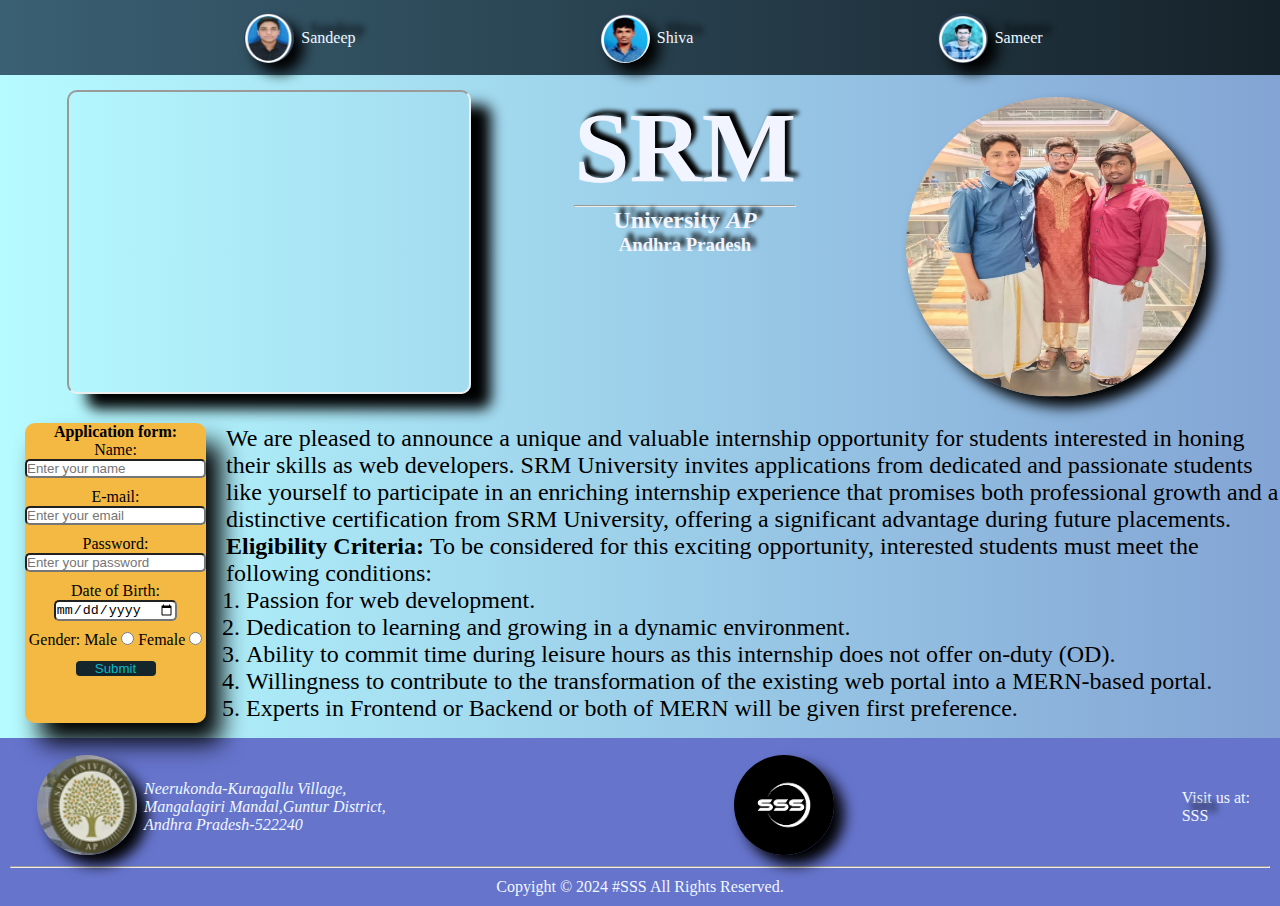
<file: index.html>
<!DOCTYPE html>
<html lang="en">
  <head>
    <meta charset="UTF-8" />
    <meta name="viewport" content="width=device-width, initial-scale=1.0" />
    <title>#SSS</title>
    <style>
      * {
        margin: 0;
        padding: 0;
      }

      .sandeep{
        display: flex;
        align-items: center;
      }

      .shiva{
        display: flex;
        align-items: center;
      }

      .sameer{
        display: flex;
        align-items: center;
      }

      input {
        border-radius: 5px;
      }
      ol {
        margin-left: 20px;
      }

      .navbar {
        width: 100vw;
        height: 75px;
        background: #16222a; /* fallback for old browsers */
        background: -webkit-linear-gradient(
          to right,
          #3a6073,
          #16222a
        ); /* Chrome 10-25, Safari 5.1-6 */
        background: linear-gradient(
          to right,
          #3a6073,
          #16222a
        ); /* W3C, IE 10+/ Edge, Firefox 16+, Chrome 26+, Opera 12+, Safari 7+ */
        display: flex;
        justify-content: space-evenly;
        align-items: center;
      }

      .navbar img{
        height:50px;
        width:50px;
      }

      a {
        text-decoration: none;
        color:aliceblue;
        font-family:cursive;
        text-shadow: 9px -9px 6px black;
      }
      h1 {
        font-size: 100px;
      }
      .info {
        text-align: center;
        color:#F2F4FF;
        text-shadow: 5px -5px 4px black;
        
      }

      .img {
        display: flex;
        flex-direction: row;
        margin: 15px;
        justify-content:space-around;
      }

      img {
        width: 300px;
        height: 300px;
        margin: 7px;
        border-radius: 50%;
        box-shadow: 10px 10px 14px black;
      }
      body {
        background: #83a4d4;  /* fallback for old browsers */
        background: -webkit-linear-gradient(to right, #b6fbff, #83a4d4);  /* Chrome 10-25, Safari 5.1-6 */
         background: linear-gradient(to right, #b6fbff, #83a4d4); /* W3C, IE 10+/ Edge, Firefox 16+, Chrome 26+, Opera 12+, Safari 7+ */

      }

      .application {
        display: flex;
        justify-content:center;
        align-items: center;
        gap: 20px;
        
      }

      .instructions {
        font-size: 1.5rem;
      }

      .form {
        background-color: #f4b942;
        height: 300px;
        width: 600px;
        text-align: center;
        border-radius: 10px;
        margin-left: 25px;
        box-shadow: 15px 20px 25px black;
      }

      .form1 p {
        margin-bottom: 10px;
      }

      button {
        color: rgba(4, 190, 211, 0.992);
        border-radius: 4px;
        width: 80px;
        border: none;
        background-color: #14262c;
      }

      footer {
        background-color: #6674cc;
        padding: 10px;
        color: aliceblue;
        margin-top: 15px;
      }

      .footer{
        display: flex;
        align-items: center;
        justify-content:space-between;
        margin-left: 20px;
        margin-right: 20px;
      }

 footer img{
  height:100px;
  width:100px;
 }


 .copyright{
  text-align: center;
  margin-top:10px;
 }

 .address{
  display:flex;
  justify-content:center;
  align-items: center;
 }

 iframe{
  border-radius:10px;
  box-shadow: 20px 15px 14px black;
 }

  </style>
  </head>

  <body>
    <div class="navbar">
      <div class="sandeep" class="navphoto">
        <img src="sandeep.png">
        <a href="sandeep.html">Sandeep</a>
      </div>
       
      <div class="shiva" class="navphoto">
        <img src="shiva.png">
        <a href="shiva.html">Shiva</a>
      </div>

      <div class="sameer" class="navphoto">
        <img src="sameer.png">
        <a href="sameer.html">Sameer</a>
      </div>
      
    </div>
    <div class="img">

      <div class="video">
        <iframe src="https://www.youtube.com/embed/2Pu4hPTJzoo" width="400px" height="300px"></iframe>
      </div>
     
      <div class="info">
        <h1>SRM</h1>
        <hr>
        <h2>University <i>AP</i></h2>
        <h3>Andhra Pradesh</h3>
      </div>

      <div>
        <img src="ethnic day.jpg" />
      </div>

    </div>

    <div class="application">
      <div class="form">
        <h4>Application form:</h4>

        <div class="form1">
          <form>
            <p>
              <label for="Name">Name:</label>
              <input type="text" id="Name" placeholder="Enter your name" />
            </p>

            <p>
              <label for="mail">E-mail:</label>
              <input type="email" id="mail" placeholder="Enter your email" />
            </p>

            <p>
              <label for="password">Password:</label>
              <input
                type="password"
                id="password"
                placeholder="Enter your password"
              />
            </p>

            <p>
              <label for="date">Date of Birth:</label>
              <input type="date" id="date" />
            </p>

            <p>
              <span>Gender:</span>

              <label for="gender1">Male</label>
              <input type="radio" id="gender1" name="gender" />

              <label for="gender2">Female</label>
              <input type="radio" id="gender2" name="gender" />
            </p>

            <p><button>Submit</button></p>
          </form>
        </div>
      </div>

      <div class="instructions">
        <p>
          We are pleased to announce a unique and valuable internship
          opportunity for students interested in honing their skills as web
          developers. SRM University invites applications from dedicated and
          passionate students like yourself to participate in an enriching
          internship experience that promises both professional growth and a
          distinctive certification from SRM University, offering a significant
          advantage during future placements.
        </p>
        <p>
          <b>Eligibility Criteria: </b>To be considered for this exciting
          opportunity, interested students must meet the following conditions:
        </p>
        <ol>
          <li>Passion for web development.</li>

          <li>Dedication to learning and growing in a dynamic environment.</li>

          <li>
            Ability to commit time during leisure hours as this internship does
            not offer on-duty (OD).
          </li>

          <li>
            Willingness to contribute to the transformation of the existing web
            portal into a MERN-based portal.
          </li>

          <li>
            Experts in Frontend or Backend or both of MERN will be given first
            preference.
          </li>
        </ol>
      </div>
    </div>

    <footer>
      <div class="footer">
        <div class="address">

          <div class="srmlogo">
            <img src="srm.png" alt="srm logo">
          </div> 

          <div class="home">
            <address>
              <p>Neerukonda-Kuragallu Village,</p>
              <p>Mangalagiri Mandal,Guntur District,</p>
              <p>Andhra Pradesh-522240</p>
            </address>
          </div>
          
          </div>
          <div class="logo">
            <img
            src="[data-uri]" alt="SSS logo">
          </div>
          
          <div class="link">
            <p>Visit us at:</p>
            <P><a href="https://student.srmap.edu.in/srmapstudentcorner/StudentLoginPage">SSS</a></P>
          </div>
        
      </div>
      <hr>
      <div class="copyright">
        Copyight &#169; 2024 #SSS All Rights Reserved.
      </div>
    </footer>
  </body>
</html>
</file>
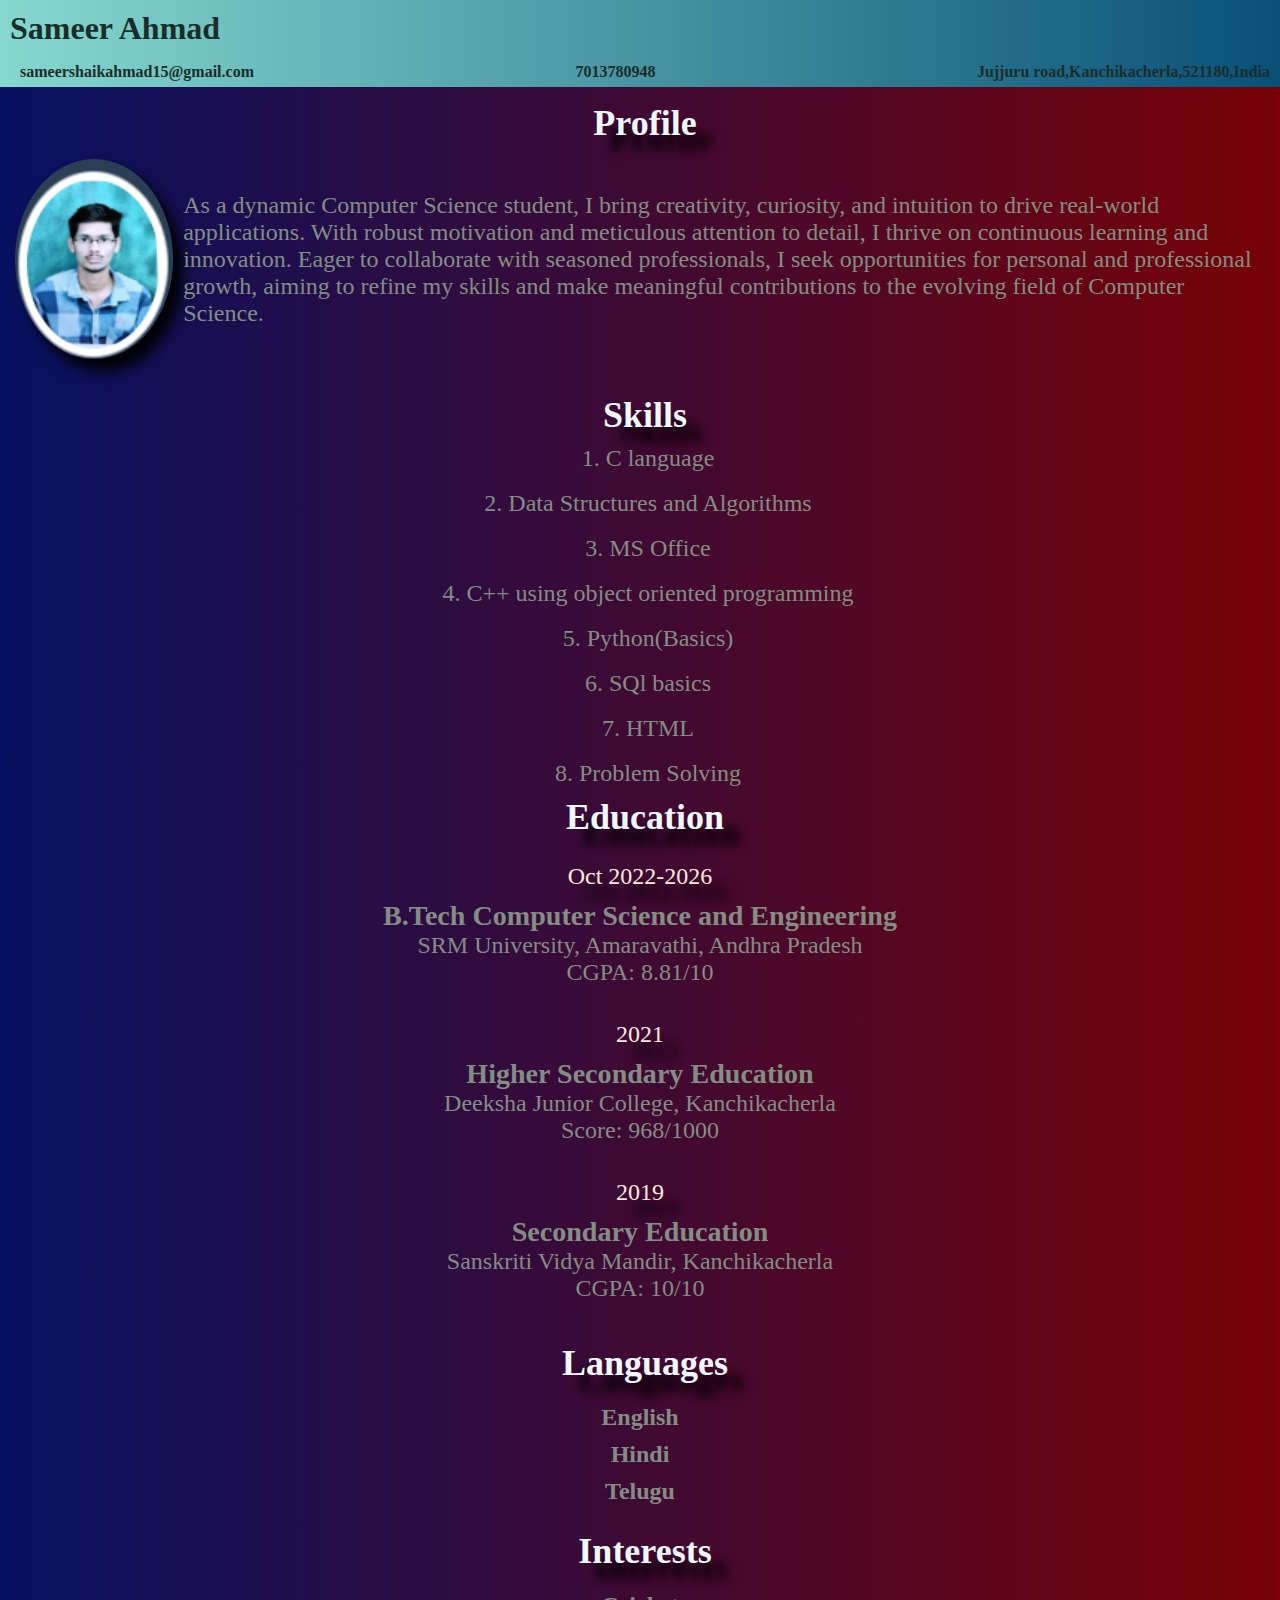
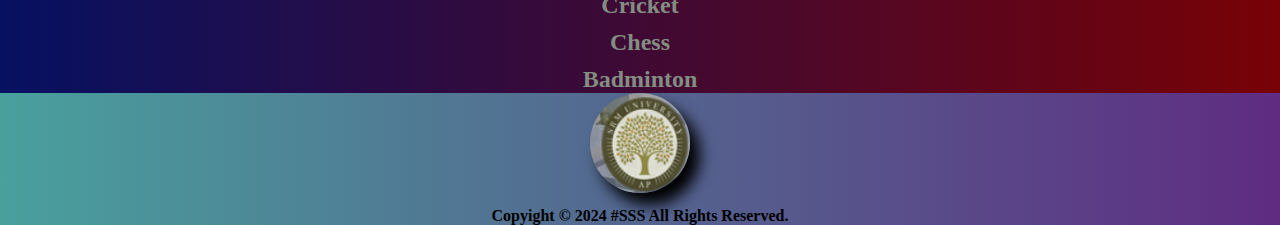
<file: sameer.html>
<!DOCTYPE html>
<html lang="en">
<head>
    <meta charset="UTF-8">
    <meta name="viewport" content="width=device-width, initial-scale=1.0">
    <title>Sameer's Portfolio</title>
    <link rel="stylesheet" href="https://cdnjs.cloudflare.com/ajax/libs/font-awesome/6.5.1/css/all.min.css" integrity="sha512-DTOQO9RWCH3ppGqcWaEA1BIZOC6xxalwEsw9c2QQeAIftl+Vegovlnee1c9QX4TctnWMn13TZye+giMm8e2LwA==" crossorigin="anonymous" referrerpolicy="no-referrer" />

    <style>
        

        *{
            margin: 0;
        }

        body{
            background: #780206;  /* fallback for old browsers */
            background: -webkit-linear-gradient(to right, #061161, #780206);  /* Chrome 10-25, Safari 5.1-6 */
            background: linear-gradient(to right, #061161, #780206); /* W3C, IE 10+/ Edge, Firefox 16+, Chrome 26+, Opera 12+, Safari 7+ */
        }

        header{
            background: #085078;  /* fallback for old browsers */
            background: -webkit-linear-gradient(to right, #85D8CE, #085078);  /* Chrome 10-25, Safari 5.1-6 */
            background: linear-gradient(to right, #85D8CE, #085078); /* W3C, IE 10+/ Edge, Firefox 16+, Chrome 26+, Opera 12+, Safari 7+ */
            padding: 10px;
            color: #1B2D2A;
            font-weight: bold;
        }

        .navbar{
            display: flex;
            justify-content: space-between;
            align-items: center;
            height: 30px;
        }

        .navcontent{
            margin-top: 20px;
            display: flex;
            align-items: center;
            gap: 10px;
        }

        .profilelogo{
            justify-content: center;
            align-items: center;
            display: flex;
            gap: 10px;
            text-shadow: 16px 16px 10px black ;
            color: aliceblue;
        }

        .profile{
            display: flex;
            flex-direction: column;
            align-items: center;
            margin-top: 15px;
            font-size: 1.5rem;
            color:#838E83;
        }

        .profile2{
            margin:15px;
            display: flex;
            justify-content: space-between;
            gap: 10px;
            align-items: center;
        }
        .skills{
            font-size: 1.5rem;
            margin-top: 20px;
            color: #838E83;
        }

        .skillslogo{
            justify-content: center;
            align-items: center;
            display: flex;
            gap: 10px;
            text-shadow: 16px 16px 10px black ;
            color: aliceblue;
        }


        .year{
            text-align: center;
            margin-bottom: 10px;
            color:antiquewhite;
            text-shadow: 16px 16px 10px black ;
           
        }
        

        .Educationlogo{
            display: flex;
            gap: 10px;
            align-items: center;
            justify-content: center;
            text-shadow: 16px 16px 10px black ;
            color: aliceblue;
        }


        .Education{
            display: flex;
            flex-direction: column;
            align-items: center;
            justify-content:center;
            text-align: center;
            font-size: 1.5rem;
            color: #838E83;
        }

        .Education2{
            margin-top: 25px;
            display: flex;
            flex-direction: column;
            gap: 15px;
        }
        .study{
            margin-bottom: 20px;
        }


        .languages{
            display: flex;
            flex-direction: column;
            justify-content: center;
            align-items: center;
            font-size: 1.5rem;
            margin-top: 20px;
            color: #838E83;
        }

        .languageslogo{
            display: flex;
            justify-content: center;
            align-items: center;
            gap: 10px;
            text-shadow: 16px 16px 10px black ;
            color: aliceblue;
        }

        .types
        {
            margin-top: 20px;
            align-items: center;
            justify-content: center;
            display: flex;
            flex-direction: column;
            gap: 10px;
            font-weight: bold;
        }
        
        .Interests{
            display: flex;
            flex-direction: column;
            justify-content: center;
            align-items: center;
            font-size: 1.5rem;
            margin-top: 25px;
            color: #838E83;
        }

        .Interestslogo{
            display: flex;
            justify-content: center;
            align-items: center;
            gap: 10px;
            text-shadow: 16px 16px 10px black ;
            color: aliceblue;
        }

        .hobbies
        {
            margin-top: 20px;
            align-items: center;
            justify-content: center;
            display: flex;
            flex-direction: column;
            gap: 10px;
            font-weight: bold;
        }

        img{
            width: 200px;
            height: 200px;
            border-radius: 50%;
            box-shadow: 10px 12px 15px black;
        }
        
        ul{
            display: flex;
            flex-direction: column;
            align-items: center;
            line-height: 45px;
            list-style:decimal;
        }

        
        footer{
            display: flex;
            flex-direction: column;
            align-items: center;
            justify-content: center;
            gap: 10px;
            font-weight: bold;
            background: #5f2c82;  /* fallback for old browsers */
            background: -webkit-linear-gradient(to right, #49a09d, #5f2c82);  /* Chrome 10-25, Safari 5.1-6 */
            background: linear-gradient(to right, #49a09d, #5f2c82); /* W3C, IE 10+/ Edge, Firefox 16+, Chrome 26+, Opera 12+, Safari 7+ */
        }

        footer img{
            height: 100px;
            width: 100px;
            
        }
    </style>
</head>
<body>
    <header>
        <h1>Sameer Ahmad</h1>
        <div class="navbar">
            <div class="navcontent">
                <i class="fa-solid fa-envelope"></i>
                <p>sameershaikahmad15@gmail.com</p>
            </div>

            <div class="navcontent">
                <i class="fa-solid fa-phone"></i>
                <p>7013780948</p>
            </div>

            <div class="navcontent">
                <i class="fa-solid fa-location-dot"></i>
                <p>Jujjuru road,Kanchikacherla,521180,India
                </p>
            </div>
        </div>
    </header>

    <main>
        <div class="profile">
            <div class="profilelogo">
                <i class="fa-solid fa-id-card"></i>
                <h2>Profile</h2>
            </div>
            
            <div class="profile2">
                <img src="sameer.png" alt="sameer">
                <p>As a dynamic Computer Science student, I bring creativity, curiosity, and intuition to drive real-world
                    applications. With robust motivation and meticulous attention to detail, I thrive on continuous learning
                    and innovation. Eager to collaborate with seasoned professionals, I seek opportunities for personal and
                    professional growth, aiming to refine my skills and make meaningful contributions to the evolving
                    field of Computer Science.                    
                    </p>
    
            </div>
        </div>

        <div class="skills">
            <div class="skillslogo">
                <i class="fa-solid fa-brain"></i>
                <h2>Skills</h2>
            </div>

            <div class="skills2">
                <ul>
                    <li>C language</li>
                    <li>Data Structures and Algorithms</li>
                    <li>MS Office</li>
                    <li>C++ using object oriented programming</li>
                    <li>Python(Basics)</li>
                    <li>SQl basics</li>
                    <li>HTML</li>
                    <li>Problem Solving</li>
                </ul>
            </div>

            
        </div>

        <div class="Education">
            <div class="Educationlogo">
                <i class="fa-solid fa-graduation-cap"></i>                <h2>Education</h2>
            </div>

            <div class="Education2">
                <div class="study">
                    <div class="year">
                        <p>Oct 2022-2026 </p>
                    </div>

                    <div class="info">
                        <h3>B.Tech Computer Science and Engineering</h3>
                        <p>SRM University, Amaravathi, Andhra Pradesh</p>
                        <p>CGPA: 8.81/10</p>
                    </div>
                    
                </div>

                <div class="study">
                    <div class="year">
                        <p>2021 </p>
                    </div>
                   
                    <div class="info">
                        <h3>Higher Secondary Education</h3>                     
                        <p> Deeksha Junior College, Kanchikacherla</p>
                        <p>  Score: 968/1000</p>
                    </div>
                    
                </div>

                <div class="study">
                    
                    <div class="year">
                        <p>2019 </p>
                    </div>
                   
                    <div class="info">
                        <h3>Secondary Education</h3>                     
                        <p> Sanskriti Vidya Mandir, Kanchikacherla</p>
                        <p>  CGPA: 10/10</p>
                    </div>
                   
                </div>


            </div>

            
        </div>

         <div class="languages">
            <div class="languageslogo">
                <i class="fa-solid fa-language"></i>
                <h2>Languages</h2>
             </div>

             <div class="types">
                <P>English</P>
                <p>Hindi</p>
                <p>Telugu</p>
            </div>

         </div>

         <div class="Interests">
             
            <div class="Interestslogo">
                <i class="fa-solid fa-gamepad"></i>                <h2>Interests</h2>
             </div>

             <div class="hobbies">
                <P>Cricket</P>
                <p>Chess</p>
                <p>Badminton</p>
            </div>

         </div>
        
    </main>

    <footer>
        <div class="srmlogo">
            <img src="srm.png" alt="srm logo">
          </div> 

          <p> Copyight &#169; 2024 #SSS All Rights Reserved.</p>
    </footer>

</body>
</html>
</file>
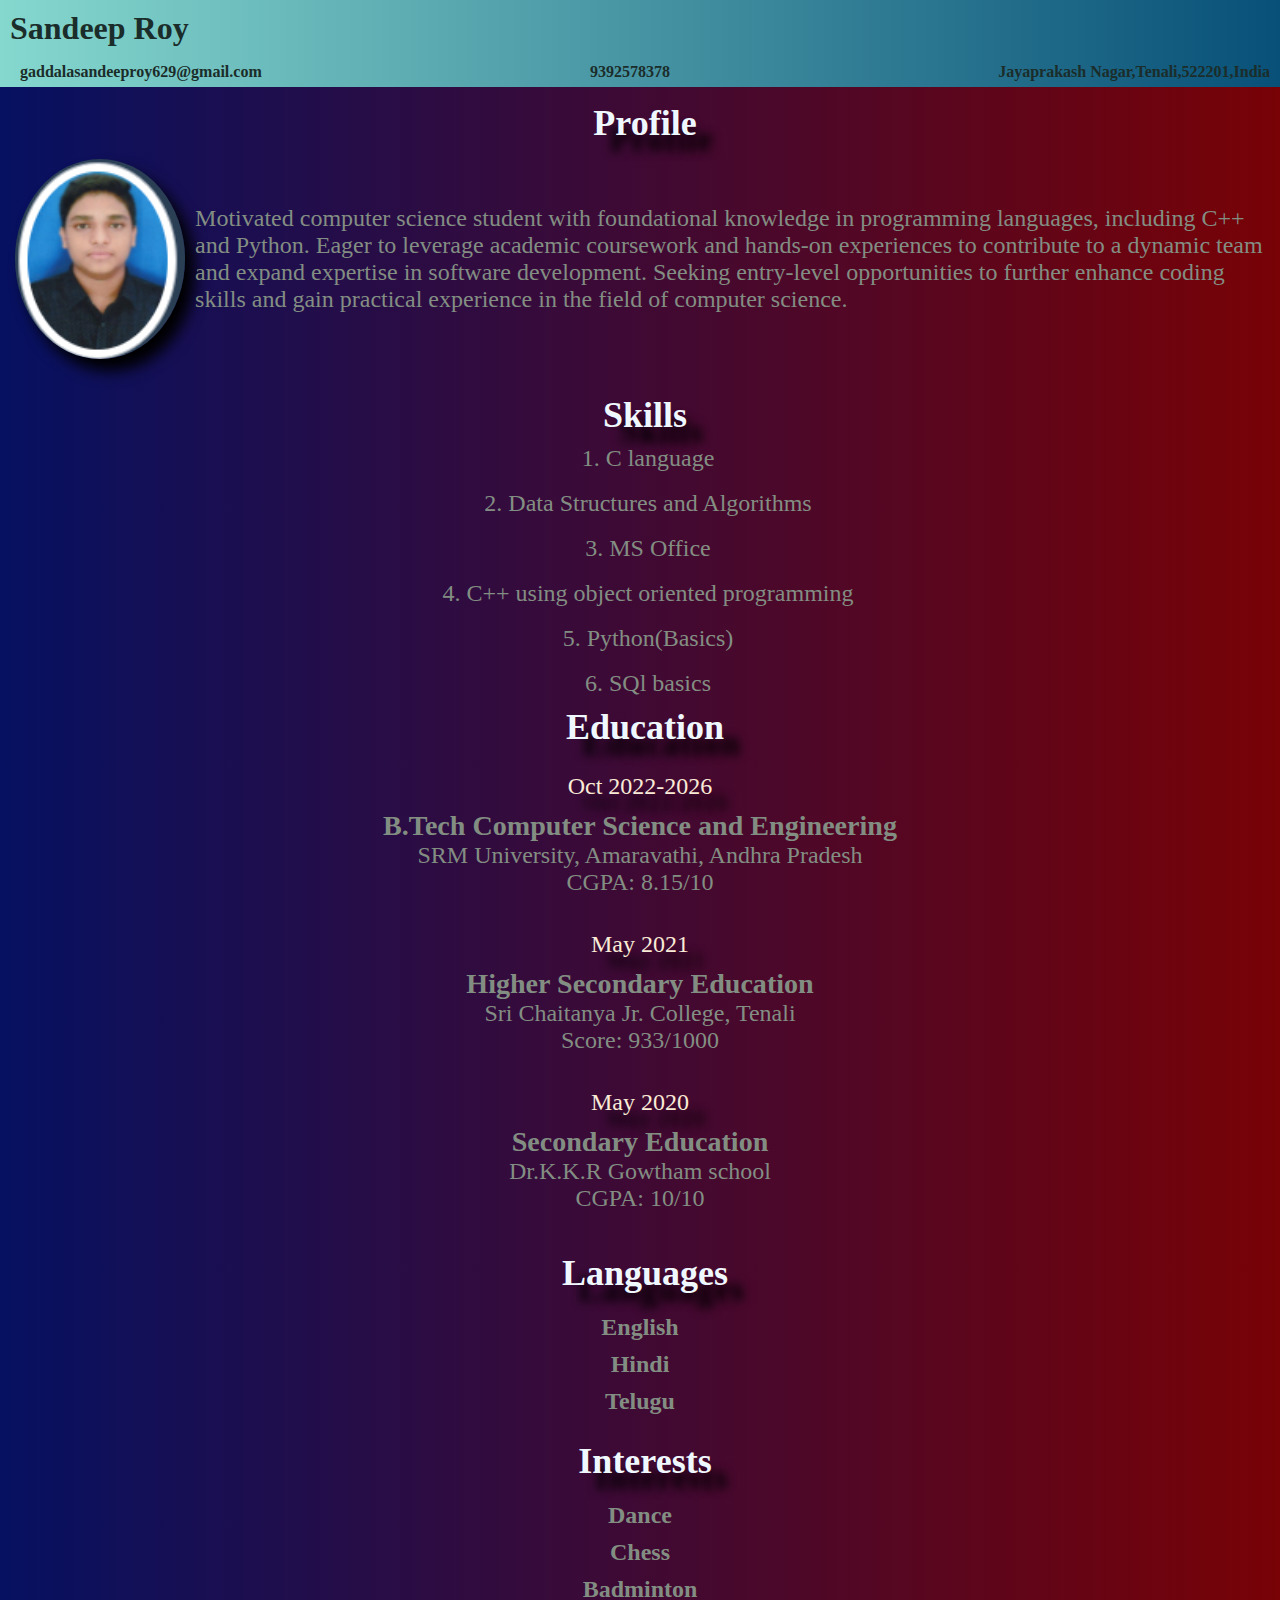
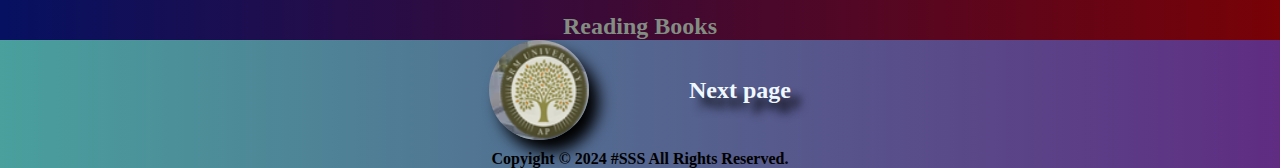
<file: sandeep.html>
<!DOCTYPE html>
<html lang="en">
<head>
    <meta charset="UTF-8">
    <meta name="viewport" content="width=device-width, initial-scale=1.0">
    <title>Sandeep's Portfolio</title>
    <link rel="stylesheet" href="https://cdnjs.cloudflare.com/ajax/libs/font-awesome/6.5.1/css/all.min.css" integrity="sha512-DTOQO9RWCH3ppGqcWaEA1BIZOC6xxalwEsw9c2QQeAIftl+Vegovlnee1c9QX4TctnWMn13TZye+giMm8e2LwA==" crossorigin="anonymous" referrerpolicy="no-referrer" />

    <style>
        

        *{
            margin: 0;
        }

        a{
            text-decoration: none;
            font-size: 1.5rem;
            text-shadow: 10px 10px 10px black;
            color:aliceblue;
        }

        body{
            background: #780206;  /* fallback for old browsers */
            background: -webkit-linear-gradient(to right, #061161, #780206);  /* Chrome 10-25, Safari 5.1-6 */
            background: linear-gradient(to right, #061161, #780206); /* W3C, IE 10+/ Edge, Firefox 16+, Chrome 26+, Opera 12+, Safari 7+ */
        }

        header{
            background: #085078;  /* fallback for old browsers */
background: -webkit-linear-gradient(to right, #85D8CE, #085078);  /* Chrome 10-25, Safari 5.1-6 */
background: linear-gradient(to right, #85D8CE, #085078); /* W3C, IE 10+/ Edge, Firefox 16+, Chrome 26+, Opera 12+, Safari 7+ */
            padding: 10px;
            color: #1B2D2A;
            font-weight: bold;
        }

        .navbar{
            display: flex;
            justify-content: space-between;
            align-items: center;
            height: 30px;
        }

        .navcontent{
            margin-top: 20px;
            display: flex;
            align-items: center;
            gap: 10px;
        }

        .profilelogo{
            justify-content: center;
            align-items: center;
            display: flex;
            gap: 10px;
            text-shadow: 16px 16px 10px black ;
            color: aliceblue;
        }

        .profile{
            display: flex;
            flex-direction: column;
            align-items: center;
            margin-top: 15px;
            font-size: 1.5rem;
            color:#838E83;
        }

        .profile2{
            margin:15px;
            display: flex;
            justify-content: space-between;
            gap: 10px;
            align-items: center;
        }
        .skills{
            font-size: 1.5rem;
            margin-top: 20px;
            color: #838E83;
        }

        .skillslogo{
            justify-content: center;
            align-items: center;
            display: flex;
            gap: 10px;
            text-shadow: 16px 16px 10px black ;
            color: aliceblue;
        }


        .year{
            text-align: center;
            margin-bottom: 10px;
            color:antiquewhite;
            text-shadow: 16px 16px 10px black ;
           
        }
        

        .Educationlogo{
            display: flex;
            gap: 10px;
            align-items: center;
            justify-content: center;
            text-shadow: 16px 16px 10px black ;
            color: aliceblue;
        }


        .Education{
            display: flex;
            flex-direction: column;
            align-items: center;
            justify-content:center;
            text-align: center;
            font-size: 1.5rem;
            color: #838E83;
        }

        .Education2{
            margin-top: 25px;
            display: flex;
            flex-direction: column;
            gap: 15px;
        }
        .study{
            margin-bottom: 20px;
        }


        .languages{
            display: flex;
            flex-direction: column;
            justify-content: center;
            align-items: center;
            font-size: 1.5rem;
            margin-top: 20px;
            color: #838E83;
        }

        .languageslogo{
            display: flex;
            justify-content: center;
            align-items: center;
            gap: 10px;
            text-shadow: 16px 16px 10px black ;
            color: aliceblue;
        }

        .types
        {
            margin-top: 20px;
            align-items: center;
            justify-content: center;
            display: flex;
            flex-direction: column;
            gap: 10px;
            font-weight: bold;
        }
        
        .Interests{
            display: flex;
            flex-direction: column;
            justify-content: center;
            align-items: center;
            font-size: 1.5rem;
            margin-top: 25px;
            color: #838E83;
        }

        .Interestslogo{
            display: flex;
            justify-content: center;
            align-items: center;
            gap: 10px;
            text-shadow: 16px 16px 10px black ;
            color: aliceblue;
        }

        .hobbies
        {
            margin-top: 20px;
            align-items: center;
            justify-content: center;
            display: flex;
            flex-direction: column;
            gap: 10px;
            font-weight: bold;
        }

        img{
            width: 200px;
            height: 200px;
            border-radius: 50%;
            box-shadow: 10px 12px 15px black;
        }
        
        ul{
            display: flex;
            flex-direction: column;
            align-items: center;
            line-height: 45px;
            list-style:decimal;
        }

        
        footer{
            display: flex;
            flex-direction: column;
            align-items: center;
            justify-content: center;
            gap: 10px;
            font-weight: bold;
            background: #5f2c82;  /* fallback for old browsers */
            background: -webkit-linear-gradient(to right, #49a09d, #5f2c82);  /* Chrome 10-25, Safari 5.1-6 */
            background: linear-gradient(to right, #49a09d, #5f2c82); /* W3C, IE 10+/ Edge, Firefox 16+, Chrome 26+, Opera 12+, Safari 7+ */
        }

        footer img{
            height: 100px;
            width: 100px;
            
        }

        .next{
            display: flex;
            justify-content:space-between;
            align-items: center;
            gap: 100px;
        }
    </style>
</head>
<body>
    <header>
        <h1>Sandeep Roy</h1>
        <div class="navbar">
            <div class="navcontent">
                <i class="fa-solid fa-envelope"></i>
                <p>gaddalasandeeproy629@gmail.com</p>
            </div>

            <div class="navcontent">
                <i class="fa-solid fa-phone"></i>
                <p>9392578378</p>
            </div>

            <div class="navcontent">
                <i class="fa-solid fa-location-dot"></i>
                <p>Jayaprakash Nagar,Tenali,522201,India
                </p>
            </div>
        </div>
    </header>

    <main>
        <div class="profile">
            <div class="profilelogo">
                <i class="fa-solid fa-id-card"></i>
                <h2>Profile</h2>
            </div>
            
            <div class="profile2">
                <img src="sandeep.png" alt="sandeep">
                <p>Motivated computer science student with foundational knowledge in programming languages, including
                    C++ and Python. Eager to leverage academic coursework and hands-on experiences to contribute to a
                    dynamic team and expand expertise in software development. Seeking entry-level opportunities to
                    further enhance coding skills and gain practical experience in the field of computer science.
                    </p>
    
            </div>
        </div>

        <div class="skills">
            <div class="skillslogo">
                <i class="fa-solid fa-brain"></i>
                <h2>Skills</h2>
            </div>

            <div class="skills2">
                <ul>
                    <li>C language</li>
                    <li>Data Structures and Algorithms</li>
                    <li>MS Office</li>
                    <li>C++ using object oriented programming</li>
                    <li>Python(Basics)</li>
                    <li>SQl basics</li>
                </ul>
            </div>

            
        </div>

        <div class="Education">
            <div class="Educationlogo">
                <i class="fa-solid fa-graduation-cap"></i>                <h2>Education</h2>
            </div>

            <div class="Education2">
                <div class="study">
                    <div class="year">
                        <p>Oct 2022-2026 </p>
                    </div>

                    <div class="info">
                        <h3>B.Tech Computer Science and Engineering</h3>
                        <p>SRM University, Amaravathi, Andhra Pradesh</p>
                        <p>CGPA: 8.15/10</p>
                    </div>
                    
                </div>

                <div class="study">
                    <div class="year">
                        <p>May 2021 </p>
                    </div>
                   
                    <div class="info">
                        <h3>Higher Secondary Education</h3>                     
                        <p> Sri Chaitanya Jr. College, Tenali</p>
                        <p>  Score: 933/1000</p>
                    </div>
                    
                </div>

                <div class="study">
                    
                    <div class="year">
                        <p>May 2020 </p>
                    </div>
                   
                    <div class="info">
                        <h3>Secondary Education</h3>                     
                        <p> Dr.K.K.R Gowtham school</p>
                        <p>  CGPA: 10/10</p>
                    </div>
                   
                </div>


            </div>

            
        </div>

         <div class="languages">
            <div class="languageslogo">
                <i class="fa-solid fa-language"></i>
                <h2>Languages</h2>
             </div>

             <div class="types">
                <P>English</P>
                <p>Hindi</p>
                <p>Telugu</p>
            </div>

         </div>

         <div class="Interests">
             
            <div class="Interestslogo">
                <i class="fa-solid fa-gamepad"></i>                <h2>Interests</h2>
             </div>

             <div class="hobbies">
                <P>Dance</P>
                <p>Chess</p>
                <p>Badminton</p>
                <p>Reading Books</p>
            </div>

         </div>
        
    </main>

    <footer>
        <div class="srmlogo">
            <div class="next">
                <img src="srm.png" alt="srm logo">
                <a href="shiva.html">Next page</a>
            </div>
          </div> 

          <p> Copyight &#169; 2024 #SSS All Rights Reserved.</p>
    </footer>

</body>
</html>
</file>
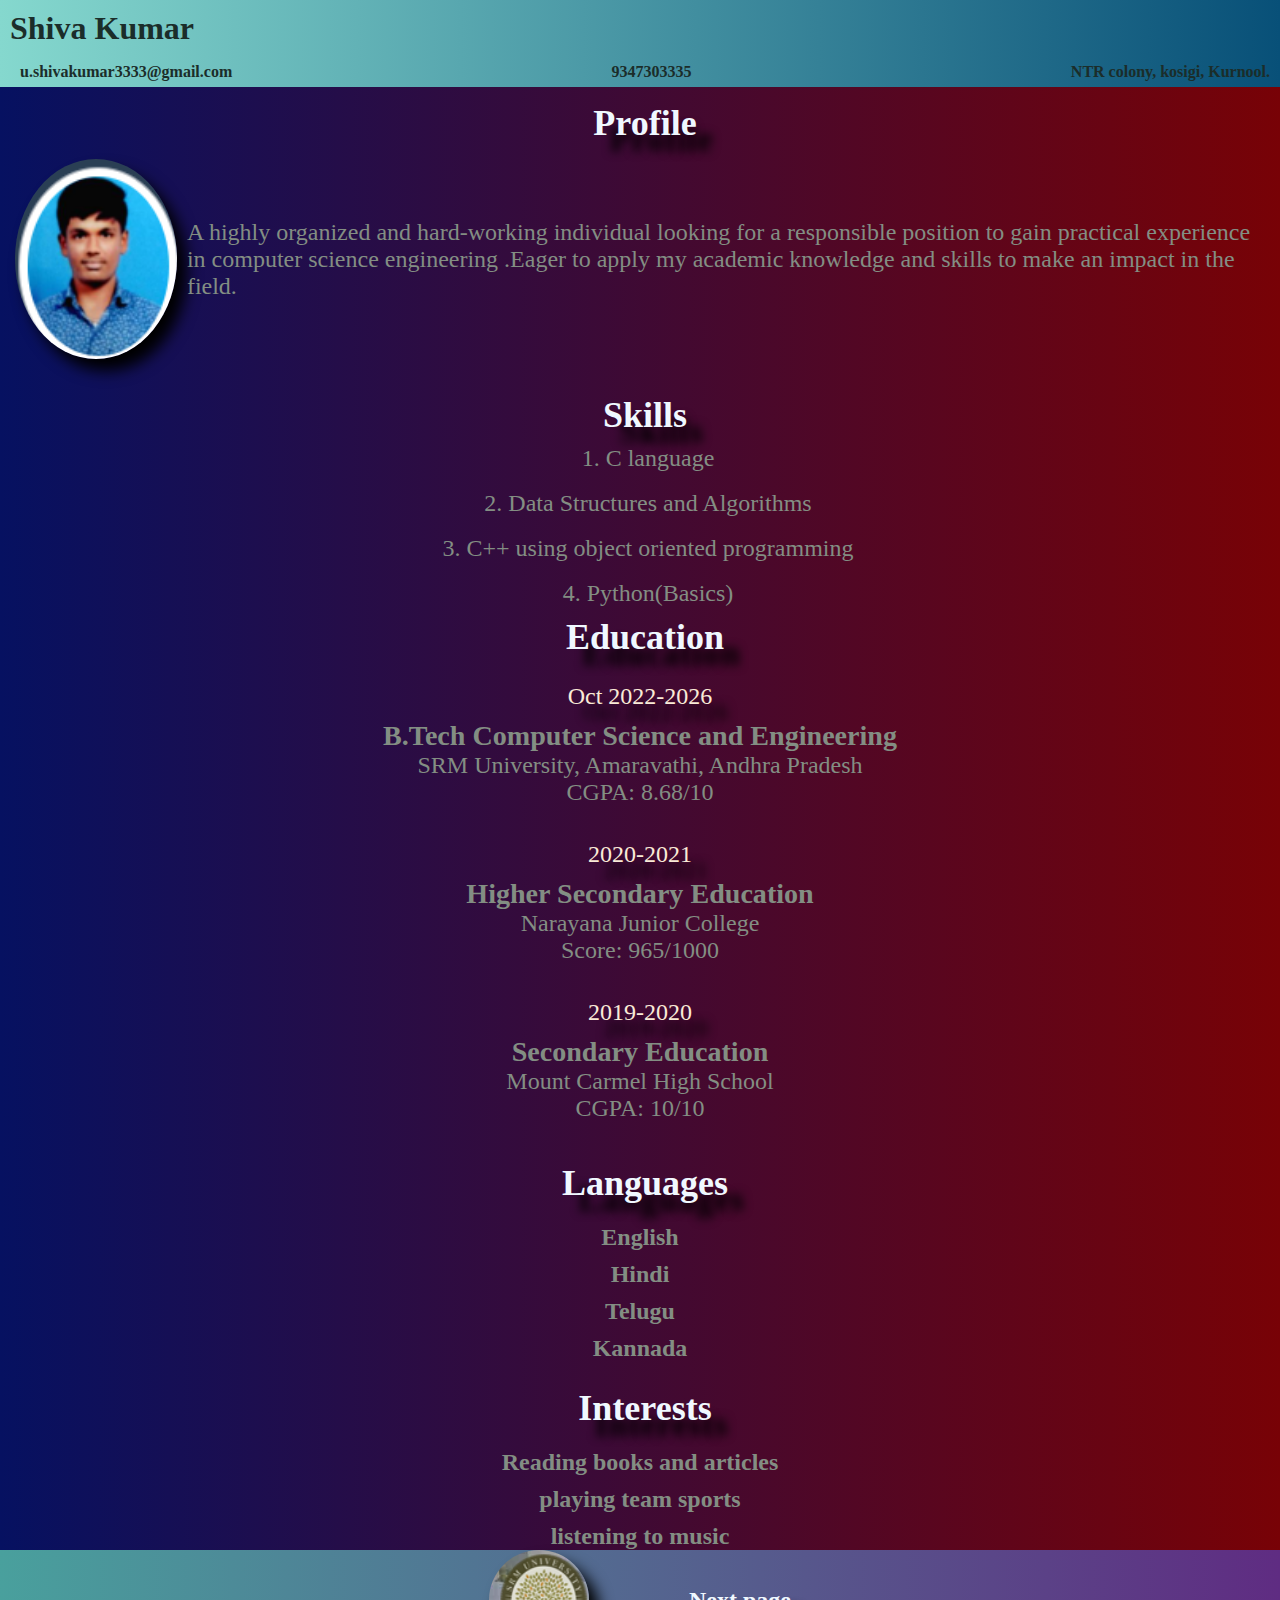
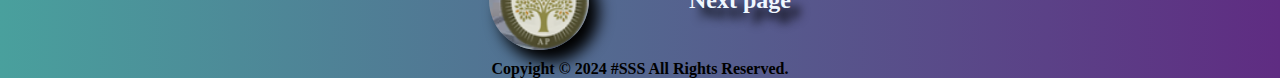
<file: shiva.html>
<!DOCTYPE html>
<html lang="en">
<head>
    <meta charset="UTF-8">
    <meta name="viewport" content="width=device-width, initial-scale=1.0">
    <title>Shiva's Portfolio</title>
    <link rel="stylesheet" href="https://cdnjs.cloudflare.com/ajax/libs/font-awesome/6.5.1/css/all.min.css" integrity="sha512-DTOQO9RWCH3ppGqcWaEA1BIZOC6xxalwEsw9c2QQeAIftl+Vegovlnee1c9QX4TctnWMn13TZye+giMm8e2LwA==" crossorigin="anonymous" referrerpolicy="no-referrer" />

    <style>
        
        *{
            margin: 0;
        }

        a{
            text-decoration: none;
            font-size: 1.5rem;
            text-shadow: 10px 10px 10px black;
            color:aliceblue;
        }

        body{
            background: #780206;  /* fallback for old browsers */
            background: -webkit-linear-gradient(to right, #061161, #780206);  /* Chrome 10-25, Safari 5.1-6 */
            background: linear-gradient(to right, #061161, #780206); /* W3C, IE 10+/ Edge, Firefox 16+, Chrome 26+, Opera 12+, Safari 7+ */
        }

        header{
            background: #085078;  /* fallback for old browsers */
background: -webkit-linear-gradient(to right, #85D8CE, #085078);  /* Chrome 10-25, Safari 5.1-6 */
background: linear-gradient(to right, #85D8CE, #085078); /* W3C, IE 10+/ Edge, Firefox 16+, Chrome 26+, Opera 12+, Safari 7+ */
            padding: 10px;
            color: #1B2D2A;
            font-weight: bold;
        }

        .navbar{
            display: flex;
            justify-content: space-between;
            align-items: center;
            height: 30px;
        }

        .navcontent{
            margin-top: 20px;
            display: flex;
            align-items: center;
            gap: 10px;
        }

        .profilelogo{
            justify-content: center;
            align-items: center;
            display: flex;
            gap: 10px;
            text-shadow: 16px 16px 10px black ;
            color: aliceblue;
        }

        .profile{
            display: flex;
            flex-direction: column;
            align-items: center;
            margin-top: 15px;
            font-size: 1.5rem;
            color:#838E83;
        }

        .profile2{
            margin:15px;
            display: flex;
            justify-content: space-between;
            gap: 10px;
            align-items: center;
        }
        .skills{
            font-size: 1.5rem;
            margin-top: 20px;
            color: #838E83;
        }

        .skillslogo{
            justify-content: center;
            align-items: center;
            display: flex;
            gap: 10px;
            text-shadow: 16px 16px 10px black ;
            color: aliceblue;
        }


        .year{
            text-align: center;
            margin-bottom: 10px;
            color:antiquewhite;
            text-shadow: 16px 16px 10px black ;
           
        }
        

        .Educationlogo{
            display: flex;
            gap: 10px;
            align-items: center;
            justify-content: center;
            text-shadow: 16px 16px 10px black ;
            color: aliceblue;
        }


        .Education{
            display: flex;
            flex-direction: column;
            align-items: center;
            justify-content:center;
            text-align: center;
            font-size: 1.5rem;
            color: #838E83;
        }

        .Education2{
            margin-top: 25px;
            display: flex;
            flex-direction: column;
            gap: 15px;
        }
        .study{
            margin-bottom: 20px;
        }


        .languages{
            display: flex;
            flex-direction: column;
            justify-content: center;
            align-items: center;
            font-size: 1.5rem;
            margin-top: 20px;
            color: #838E83;
        }

        .languageslogo{
            display: flex;
            justify-content: center;
            align-items: center;
            gap: 10px;
            text-shadow: 16px 16px 10px black ;
            color: aliceblue;
        }

        .types
        {
            margin-top: 20px;
            align-items: center;
            justify-content: center;
            display: flex;
            flex-direction: column;
            gap: 10px;
            font-weight: bold;
        }
        
        .Interests{
            display: flex;
            flex-direction: column;
            justify-content: center;
            align-items: center;
            font-size: 1.5rem;
            margin-top: 25px;
            color: #838E83;
        }

        .Interestslogo{
            display: flex;
            justify-content: center;
            align-items: center;
            gap: 10px;
            text-shadow: 16px 16px 10px black ;
            color: aliceblue;
        }

        .hobbies
        {
            margin-top: 20px;
            align-items: center;
            justify-content: center;
            display: flex;
            flex-direction: column;
            gap: 10px;
            font-weight: bold;
        }

        img{
            width: 200px;
            height: 200px;
            border-radius: 50%;
            box-shadow: 10px 12px 15px black;
        }
        
        ul{
            display: flex;
            flex-direction: column;
            align-items: center;
            line-height: 45px;
            list-style:decimal;
        }

        
        footer{
            display: flex;
            flex-direction: column;
            align-items: center;
            justify-content: center;
            gap: 10px;
            font-weight: bold;
            background: #5f2c82;  /* fallback for old browsers */
            background: -webkit-linear-gradient(to right, #49a09d, #5f2c82);  /* Chrome 10-25, Safari 5.1-6 */
            background: linear-gradient(to right, #49a09d, #5f2c82); /* W3C, IE 10+/ Edge, Firefox 16+, Chrome 26+, Opera 12+, Safari 7+ */
        }

        footer img{
            height: 100px;
            width: 100px;
            
        }

        .next{
            display: flex;
            justify-content:space-between;
            align-items: center;
            gap: 100px;
        }
    </style>
</head>

<body>
    <header>
        <h1>Shiva Kumar</h1>
        <div class="navbar">
            <div class="navcontent">
                <i class="fa-solid fa-envelope"></i>
                <p>u.shivakumar3333@gmail.com</p>
            </div>

            <div class="navcontent">
                <i class="fa-solid fa-phone"></i>
                <p>9347303335</p>
            </div>

            <div class="navcontent">
                <i class="fa-solid fa-location-dot"></i>
                <p>NTR colony, kosigi, Kurnool.
                </p>
            </div>
        </div>
    </header>

    <main>
        <div class="profile">
            <div class="profilelogo">
                <i class="fa-solid fa-id-card"></i>
                <h2>Profile</h2>
            </div>
            
            <div class="profile2">
                <img src="shiva.png" alt="shiva">
                <p>A highly organized and hard-working individual looking for a responsible position to gain practical experience in
                    computer science engineering .Eager to apply my academic knowledge and skills to make an impact in the field.
                    </p>
    
            </div>
        </div>

        <div class="skills">
            <div class="skillslogo">
                <i class="fa-solid fa-brain"></i>
                <h2>Skills</h2>
            </div>

            <div class="skills2">
                <ul>
                    <li>C language</li>
                    <li>Data Structures and Algorithms</li>
                    <li>C++ using object oriented programming</li>
                    <li>Python(Basics)</li>
                </ul>
            </div>

            
        </div>

        <div class="Education">
            <div class="Educationlogo">
                <i class="fa-solid fa-graduation-cap"></i>                <h2>Education</h2>
            </div>

            <div class="Education2">
                <div class="study">
                    <div class="year">
                        <p>Oct 2022-2026 </p>
                    </div>

                    <div class="info">
                        <h3>B.Tech Computer Science and Engineering</h3>
                        <p>SRM University, Amaravathi, Andhra Pradesh</p>
                        <p>CGPA: 8.68/10</p>
                    </div>
                    
                </div>

                <div class="study">
                    <div class="year">
                        <p>2020-2021 </p>
                    </div>
                   
                    <div class="info">
                        <h3>Higher Secondary Education</h3>                     
                        <p> Narayana Junior College</p>
                        <p>  Score: 965/1000</p>
                    </div>
                    
                </div>

                <div class="study">
                    
                    <div class="year">
                        <p>2019-2020 </p>
                    </div>
                   
                    <div class="info">
                        <h3>Secondary Education</h3>                     
                        <p> Mount Carmel High School</p>
                        <p>  CGPA: 10/10</p>
                    </div>
                   
                </div>


            </div>

            
        </div>

         <div class="languages">
            <div class="languageslogo">
                <i class="fa-solid fa-language"></i>
                <h2>Languages</h2>
             </div>

             <div class="types">
                <P>English</P>
                <p>Hindi</p>
                <p>Telugu</p>
                <p>Kannada</p>
            </div>

         </div>

         <div class="Interests">
             
            <div class="Interestslogo">
                <i class="fa-solid fa-gamepad"></i>                <h2>Interests</h2>
             </div>

             <div class="hobbies">
                <P>Reading books and articles</P>
                <p>playing team sports</p>
                <p>listening to music</p>
            </div>

         </div>
        
    </main>

    <footer>
        <div class="srmlogo">
            <div class="next">
                <img src="srm.png" alt="srm logo">
                <a href="sameer.html">Next page</a>
            </div>
          </div> 

          <p> Copyight &#169; 2024 #SSS All Rights Reserved.</p>
    </footer>

</body>
</html>
</file>
